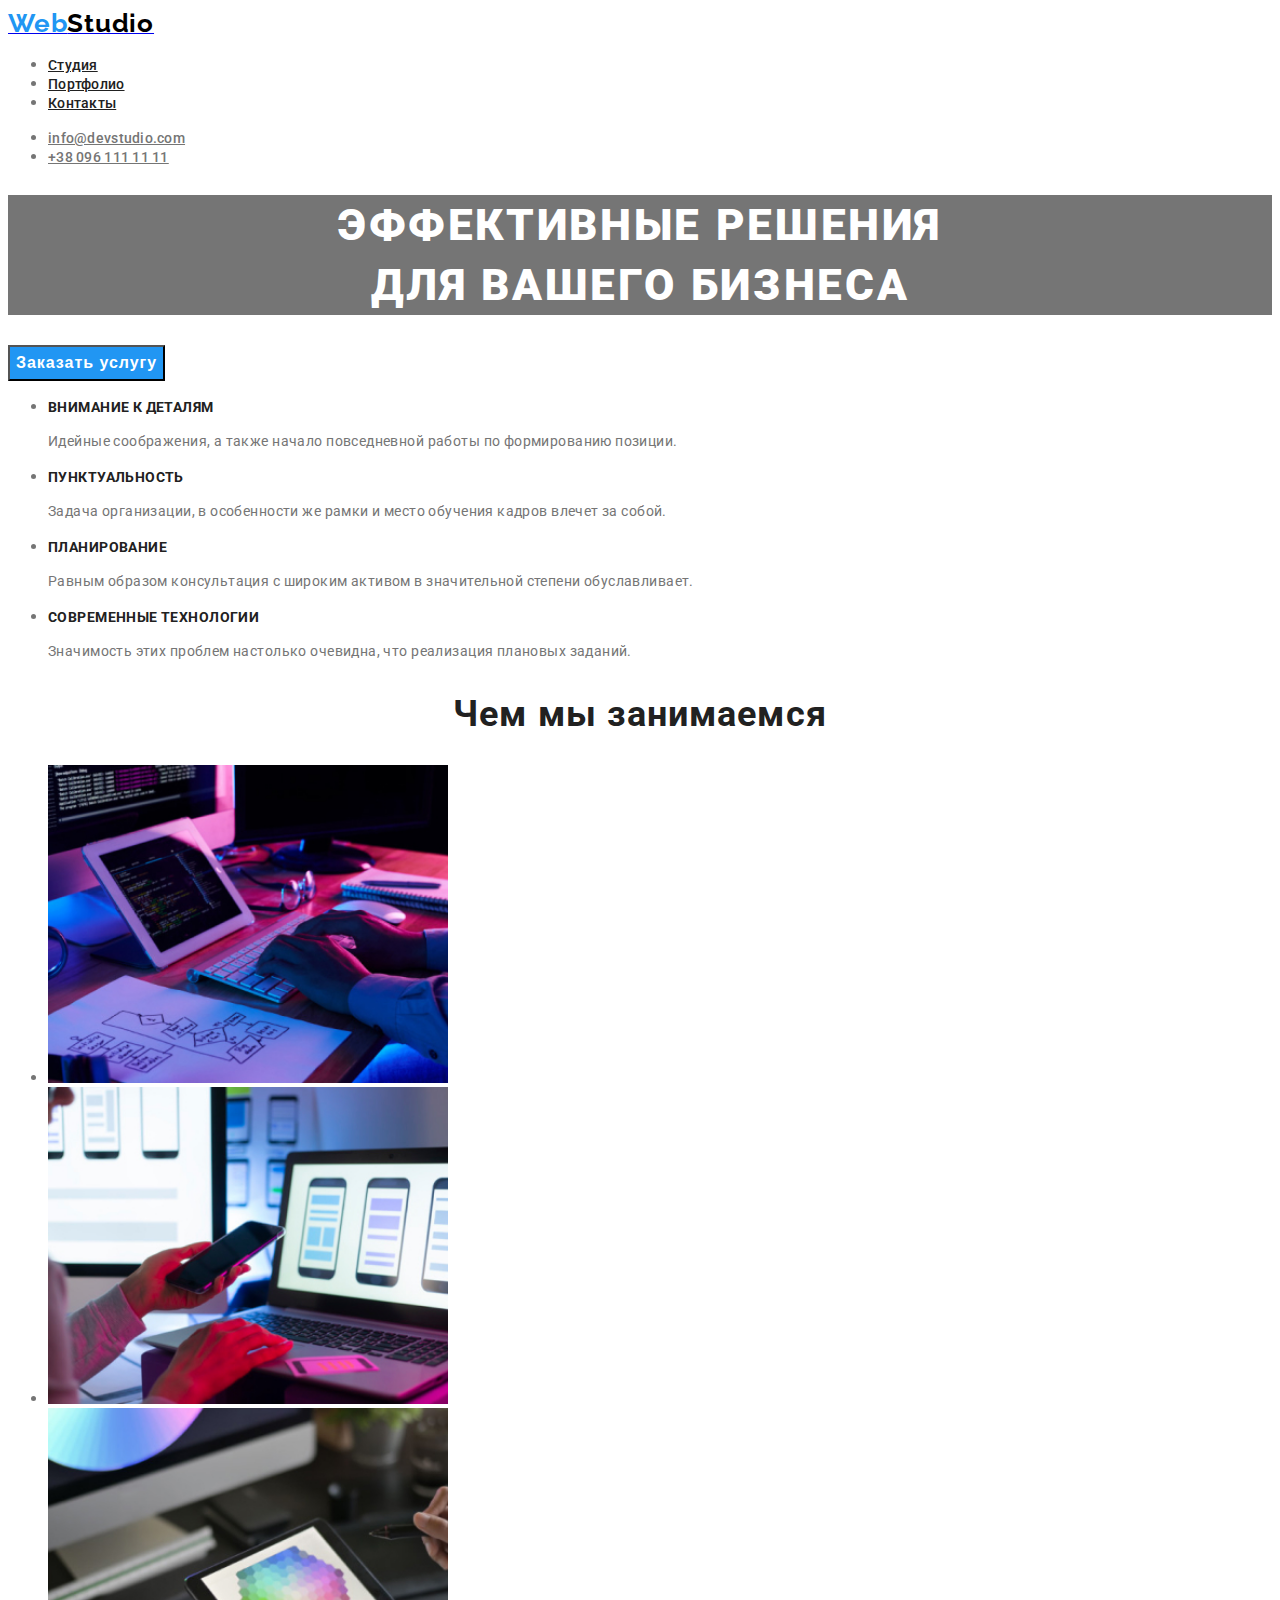
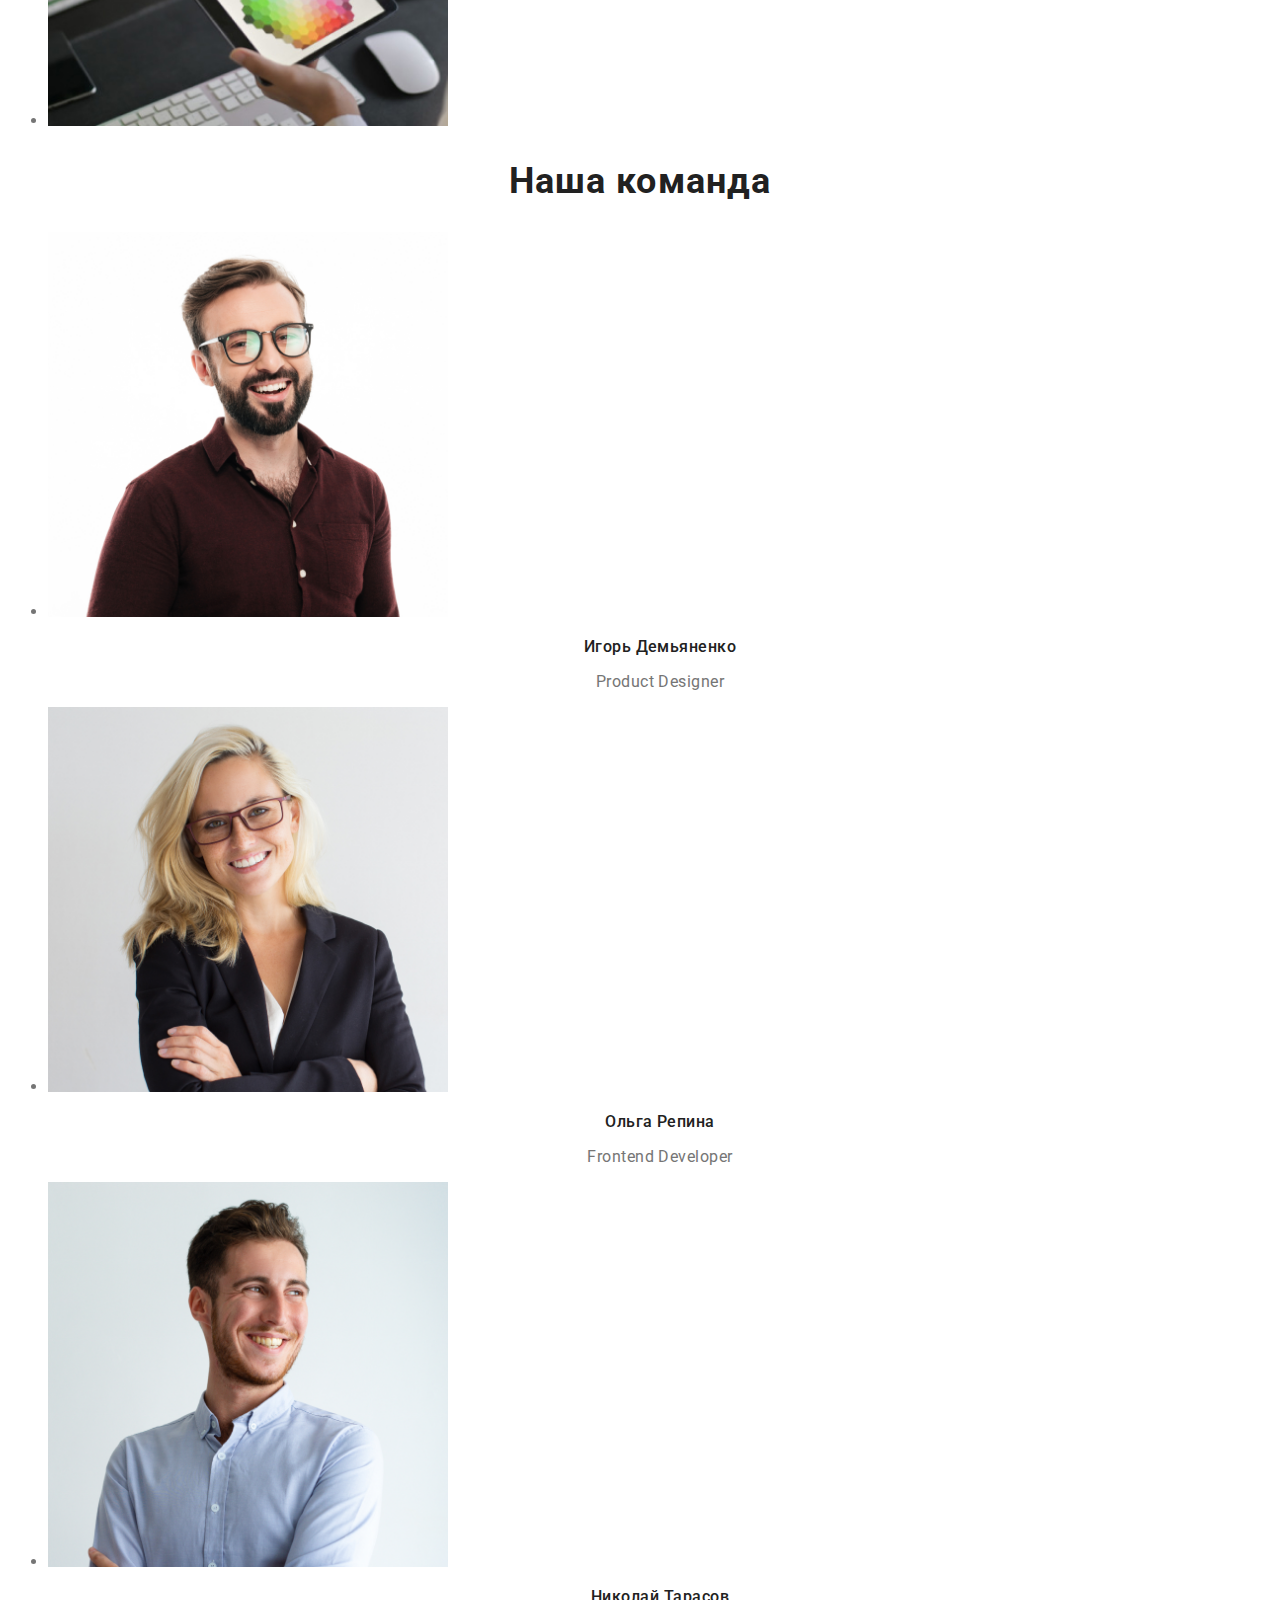
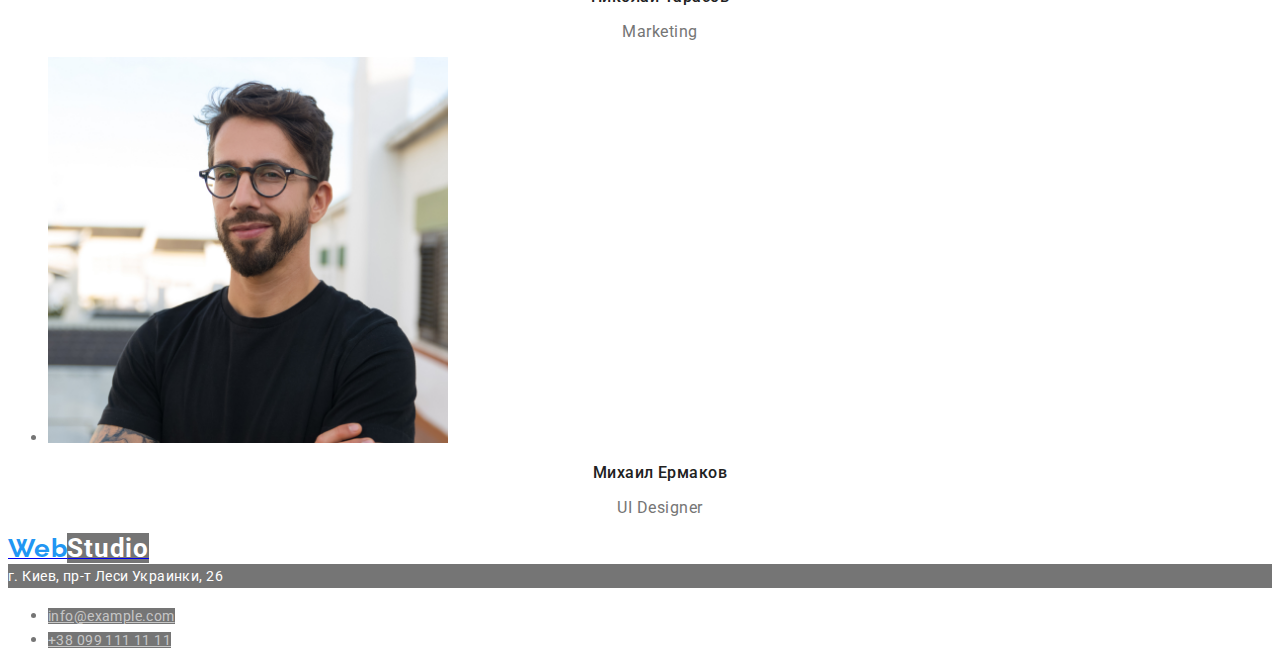
<file: index.html>
<!DOCTYPE html>
<html lang="ru">
<head>
    <meta charset="UTF-8">
    <meta name="viewport" content="width=device-width, initial-scale=1.0">
    <title>WebStudio</title>
    <link rel="stylesheet" href="./css/style.css">
    <link href="https://fonts.googleapis.com/css2?family=Roboto:wght@400;500;900&display=swap" rel="stylesheet">
    <link href="https://fonts.googleapis.com/css2?family=Raleway:wght@800&display=swap" rel="stylesheet">
</head>

<body>
<!--основная навигация по сайту-->
    <header>
        <nav class="navigation">
            <span class="logo">
                <a href="./index.html">
                <span class="logo-part">Web</span><span class="logo-navigation">Studio</span>
                </a>
            </span>
            <ul class="link">
            <li><a class="header-link" href="./index.html">Студия</a></li>
            <li><a class="header-link" href="./portfolio.html">Портфолио</a></li>
            <li><a class="header-link" href="">Контакты</a></li>
            </ul>
            <ul class="contacte-header">
                <li><a  class="contacte-header-link" href="mailto:info@devstudio.com">info@devstudio.com</a></li>
                <li><a class="contacte-header-link" href="tel:+380961111111">+38 096 111 11 11</a></li>
            </ul>
        </nav>    
    </header>

    <main>
<!--Главное о странице-->
        <div class="about-company">
            <section>
                <h1 class="hero">Эффективные решения <br> для вашего бизнеса</h1>
                <button class="order">Заказать услугу</button>
            </section>
        </div>
<!--Преимущества компании-->
        <section class="company-advantages">
            <h2 class="section-header" hidden>O наших преимуществах</h2>
            <ul>
                <li class="block-ompany-advantages">
                    <h3 class="heading-company-advantages">Внимание к деталям</h3>
                    <p class="text-company-advantages">Идейные соображения, а также начало повседневной работы по формированию позиции.</p>
                </li>
                <li class="block-ompany-advantages">
                    <h3 class="heading-company-advantages">Пунктуальность</h3>
                    <p class="text-company-advantages">Задача организации, в особенности же рамки и место обучения кадров влечет за собой.</p>
                </li>
                <li class="block-ompany-advantages">
                    <h3 class="heading-company-advantages">Планирование</h3>
                    <p class="text-company-advantages">Равным образом консультация с широким активом в значительной степени обуславливает.</p>
                </li>
                <li class="block-ompany-advantages">
                    <h3 class="heading-company-advantages">Современные технологии</h3>
                    <p class="text-company-advantages">Значимость этих проблем настолько очевидна, что реализация плановых заданий.</p>
                </li>
            </ul>
        </section>
<!--Что делает компания-->
        <section class="company-gallery">
            <h2 class="section-header">Чем мы занимаемся</h2>
            <ul>
                 <li class="block-company-gallery">
                    <img src="./images/index/img1.jpg" width="400" alt="">
                </li>
                <li class="block-company-gallery">
                    <img src="./images/index/img2.jpg" width="400" alt="">
                </li>
                <li class="block-company-gallery">
                    <img src="./images/index/img3.jpg" width="400" alt="">
                </li>
            </ul>
        </section>
<!--Наша команда-->
        <section class="company-team">
            <h2 class="section-header">Наша команда</h2>
            <ul>
                <li class="block-company-team">
                    <img src="./images/index/teamcard1.jpg" width="400" alt="">
                    <h3 class="heading-company-team">Игорь Демьяненко</h3>
                    <p class="text-company-team">Product Designer</p>
                </li>
                <li class="block-company-team">
                    <img src="./images/index/teamcard2.jpg" width="400" alt="">
                    <h3 class="heading-company-team">Ольга Репина</h3>
                    <p class="text-company-team">Frontend Developer</p>
                </li>
                <li class="block-company-team">
                    <img src="./images/index/teamcard3.jpg" width="400" alt="">
                    <h3 class="heading-company-team">Николай Тарасов</h3>
                    <p class="text-company-team">Marketing</p>
                </li>
                <li class="block-company-team">
                    <img src="./images/index/teamcard4.jpg" width="400" alt="">
                    <h3 class="heading-company-team">Михаил Ермаков</h3>
                    <p class="text-company-team">UI Designer</p>
                </li>
            </ul>
        </section>
    </main>
<!--Подвал-->
    <footer class="footer">
        <a href="./index.html">
            <span class="logo-part">Web</span><span class="logo-footer">Studio</span>
        </a>
            <div>
                <address class="address-footer">г. Киев, пр-т Леси Украинки, 26</address>
                <ul>
                    <li>
                        <a class="contacte-footer-link" href="mailto:info@example.com">info@example.com</a>
                    </li>
                    <li>
                        <a class="contacte-footer-link" href="tel:+380991111111">+38 099 111 11 11</a>
                    </li>
                </ul>
            </div>
    </footer>
</body>
</html>
</file>
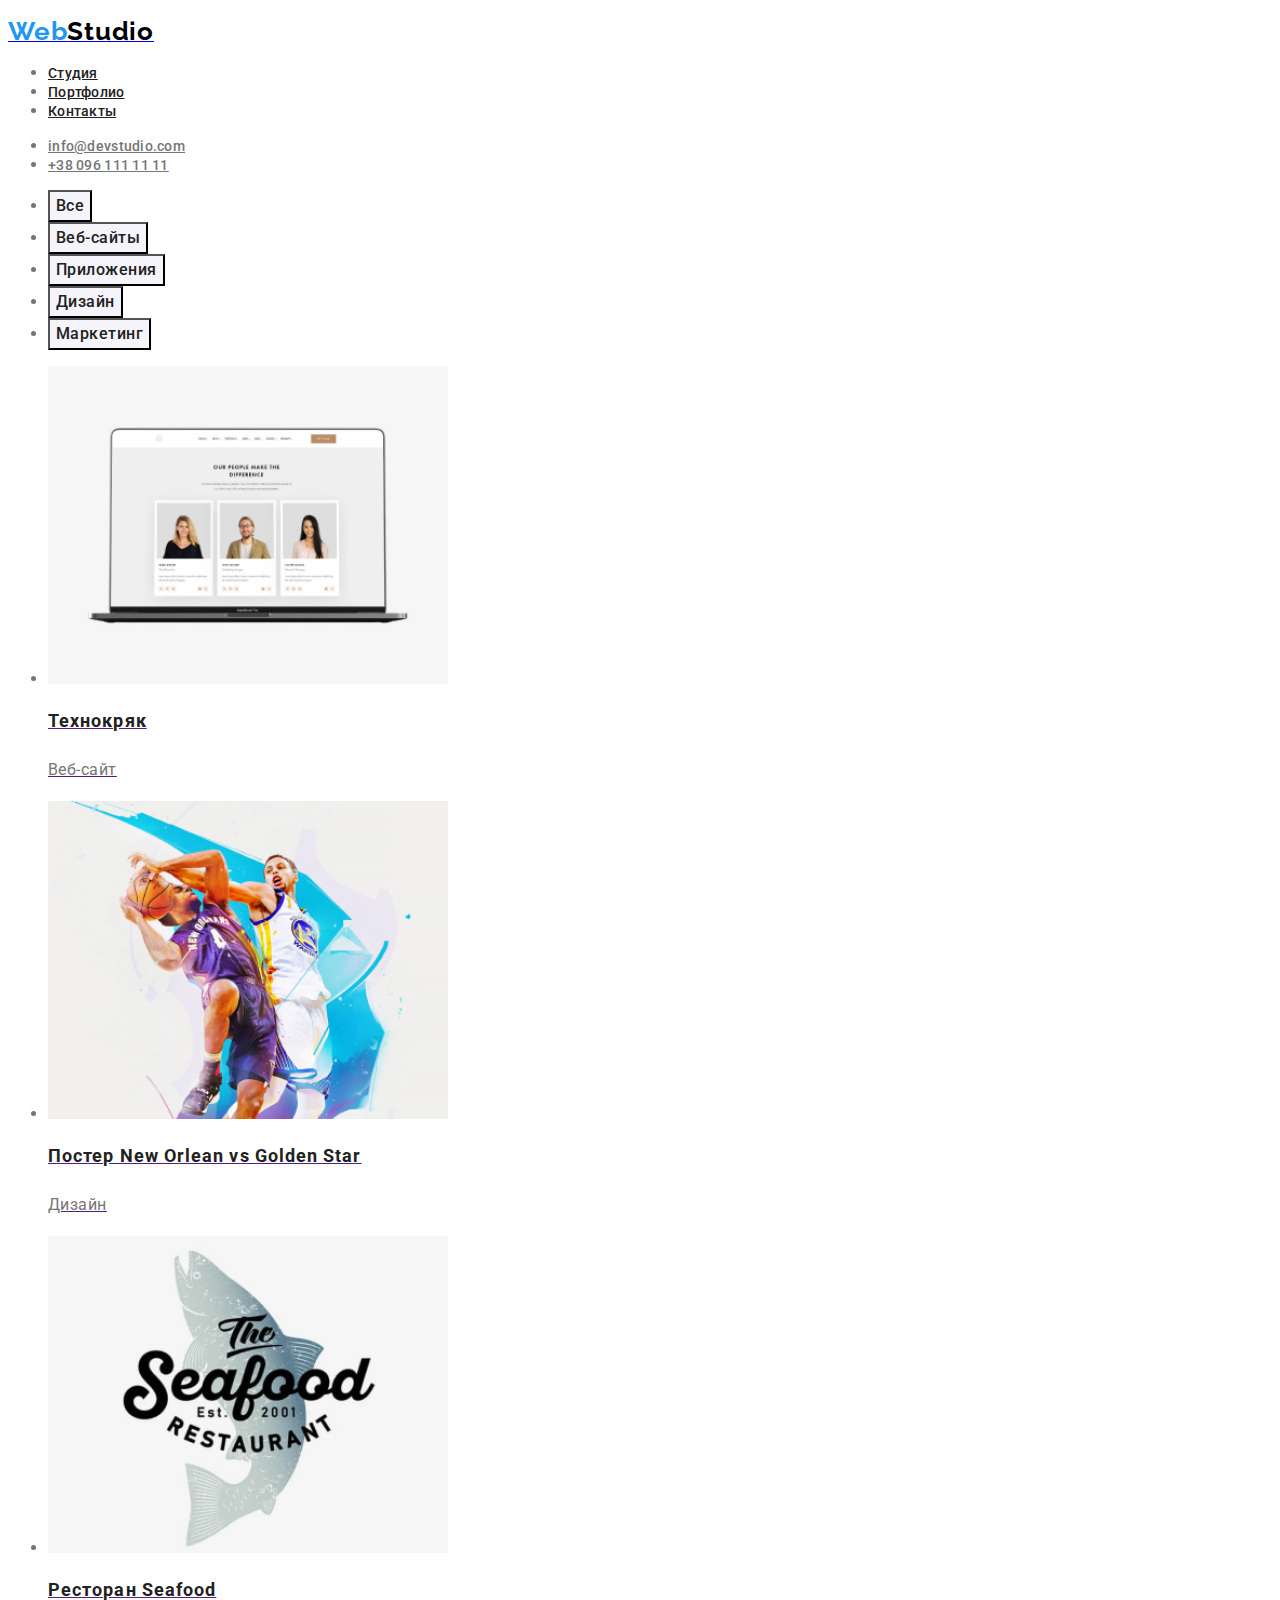
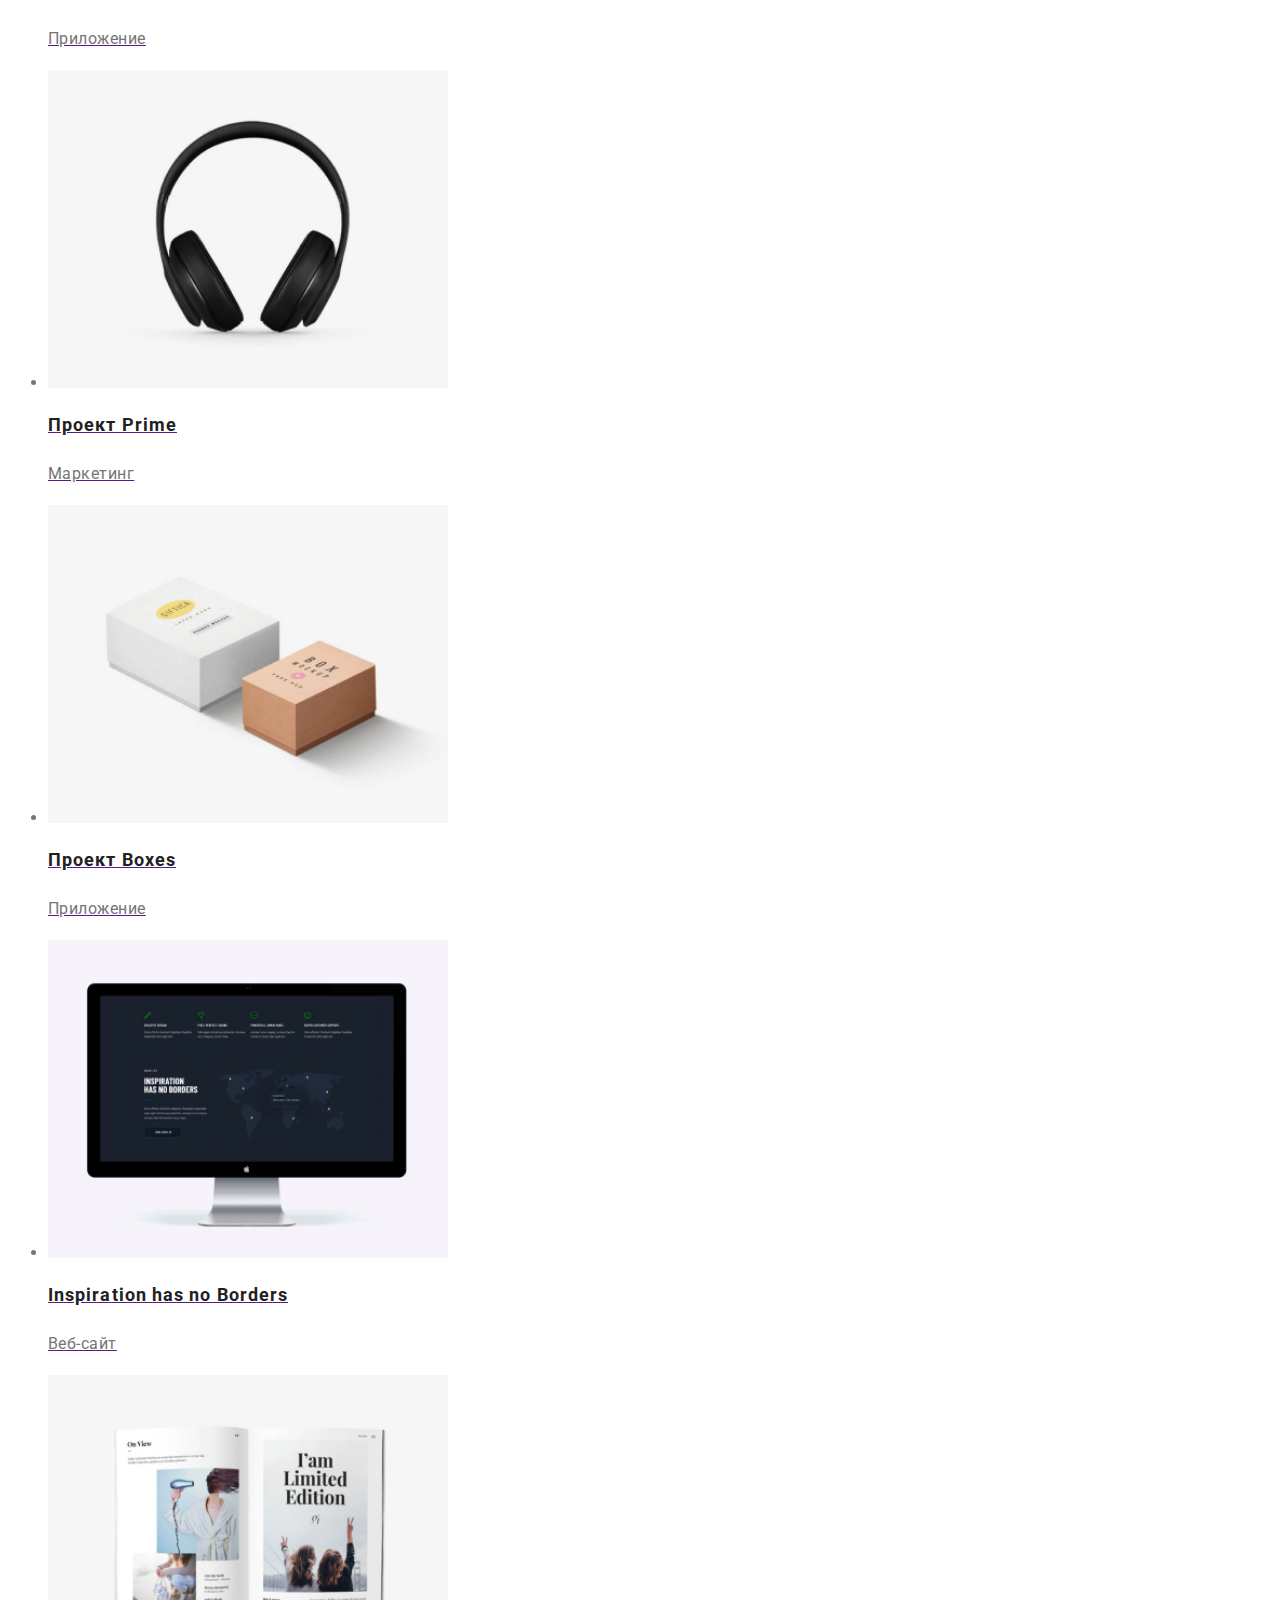
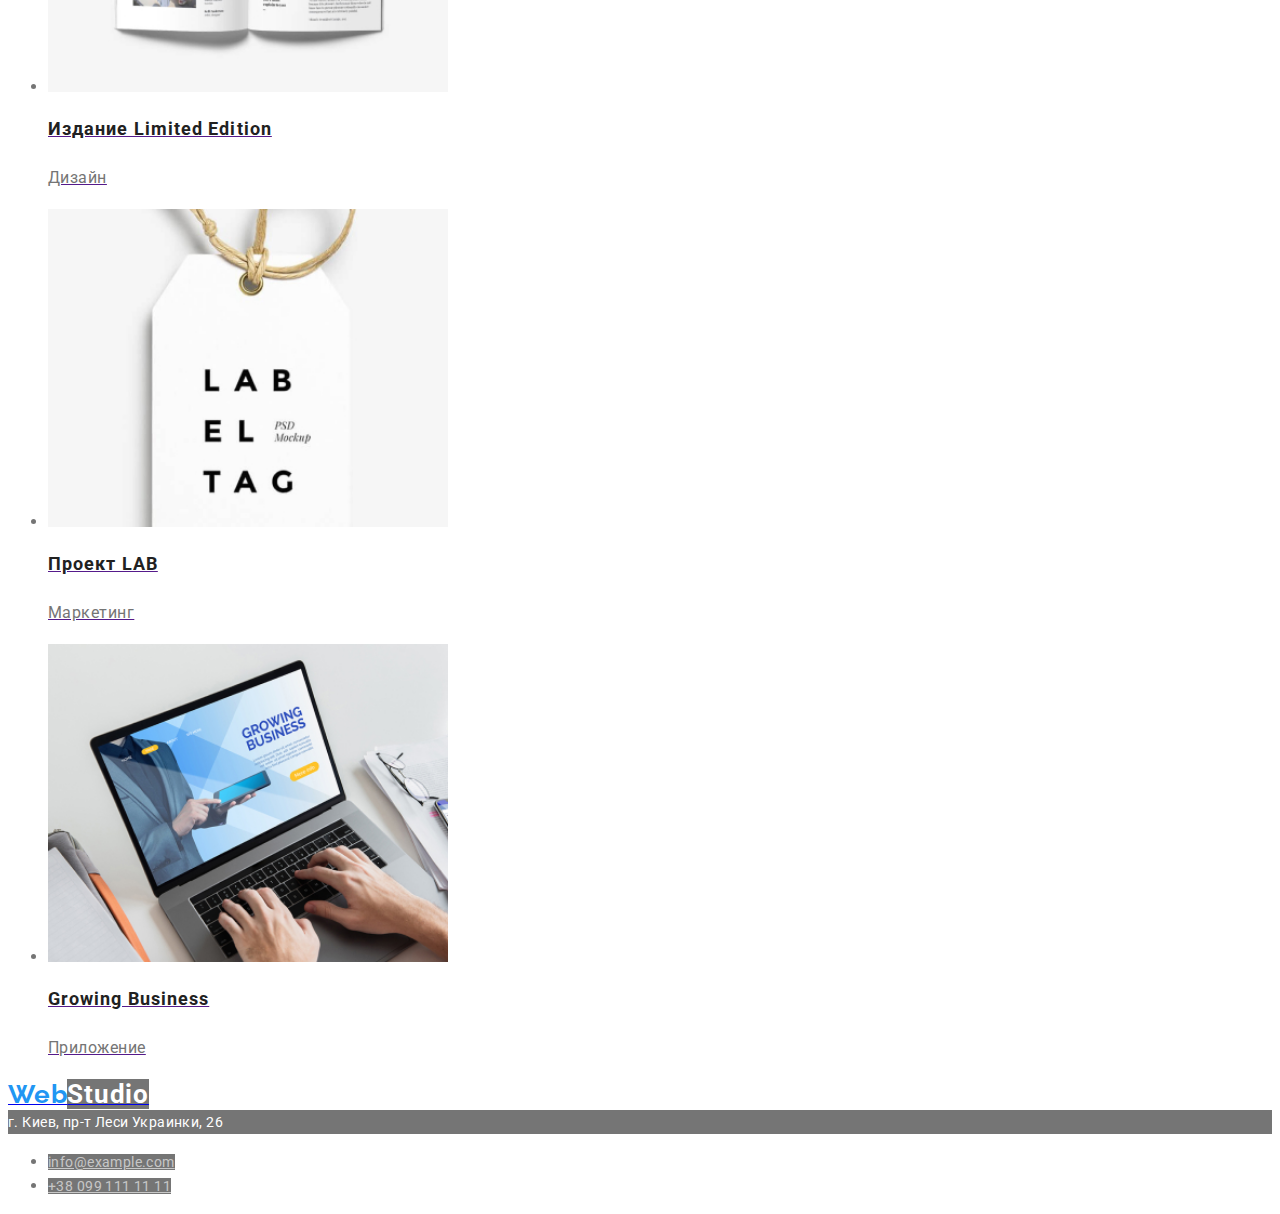
<file: portfolio.html>
<!DOCTYPE html>
<html lang="ru">
  <head>
    <meta charset="UTF-8" />
    <meta name="viewport" content="width=device-width, initial-scale=1.0" />
    <title>Portfolio</title>
    <link rel="stylesheet" href="./css/style.css">
    <link href="https://fonts.googleapis.com/css2?family=Roboto:wght@400;500;900&display=swap" rel="stylesheet">
    <link href="https://fonts.googleapis.com/css2?family=Raleway:wght@800&display=swap" rel="stylesheet">
  </head>

  <body>
    <!--Основная навигация-->
    <header>
      <nav class="navigation">
        <a href="./index.html">
          <p> <span class="logo-part">Web</span><span class="logo-navigation">Studio</span></p>
        </a>
        <ul class="link">
          <li><a class="header-link" href="./index.html">Cтудия</a></li>
          <li><a class="header-link" href="./portfolio.html">Портфолио</a></li>
          <li><a class="header-link" href="">Контакты</a></li>
        </ul>
        <ul class="contacte-header">
          <li><a class="contacte-header-link" href="mailto:info@devstudio.com">info@devstudio.com</a></li>
          <li><a class="contacte-header-link" href="tel:+380961111111">+38 096 111 11 11</a></li>
        </ul>
      </nav>
    </header>

    <main>
      <!--Фильтрация-->
      <section class="filter">
        <h2 hidden>Фильтр по странице</h2>
        <ul>
          <li><button class="filter-button">Все</button></li>
          <li><button class="filter-button">Веб-сайты</button></li>
          <li><button class="filter-button">Приложения</button></li>
          <li><button class="filter-button">Дизайн</button></li>
          <li><button class="filter-button">Маркетинг</button></li>
        </ul>
      </section>

      <!--Примеры проектов-->
      <section class="work-examples">
        <h2 hidden>Эффективные решения для вашего бизнеса</h2>
        <ul>
          <li>
            <a href=""><img class="work-examples-image" src="./images/Portfolio/img1.jpg" width="400" alt="" />
              <h2 class="work-examples-title">Технокряк</h2>
              <p class="work-examples-link">Веб-сайт</p>
            </a>
          </li>
          <li>
            <a href=""><img class="work-examples-image" src="./images/Portfolio/img2.jpg" width="400" alt="" />
              <h2 class="work-examples-title">Постер New Orlean vs Golden Star</h2>
              <p class="work-examples-link">Дизайн</p>
            </a>
          </li>
          <li>
            <a href=""><img class="work-examples-image" src="./images/Portfolio/img3.jpg" width="400" alt="" />
              <h2 class="work-examples-title">Ресторан Seafood</h2>
              <p class="work-examples-link">Приложение</p>
            </a>
          </li>
          <li>
            <a href=""><img class="work-examples-image" src="./images/Portfolio/img4.jpg" width="400" alt="" />
              <h2 class="work-examples-title">Проект Prime</h2>
              <p class="work-examples-link">Маркетинг</p>
            </a>
          </li>
          <li>
            <a href=""><img class="work-examples-image" src="./images/Portfolio/img5.jpg" width="400" alt="" />
              <h2 class="work-examples-title">Проект Boxes</h2>
              <p class="work-examples-link">Приложение</p>
            </a>
          </li>
          <li>
            <a href=""><img class="work-examples-image" src="./images/Portfolio/img6.jpg" width="400" alt="" />
              <h2 class="work-examples-title">Inspiration has no Borders</h2>
              <p class="work-examples-link">Веб-сайт</p>
            </a>
          </li>
          <li>
            <a href=""><img class="work-examples-image" src="./images/Portfolio/img7.jpg" width="400" alt="" />
              <h2 class="work-examples-title">Издание Limited Edition</h2>
              <p class="work-examples-link">Дизайн</p>
            </a>
          </li>
          <li>
            <a href=""><img class="work-examples-image" src="./images/Portfolio/img8.jpg" width="400" alt="" />
              <h2 class="work-examples-title">Проект LAB</h2>
              <p class="work-examples-link">Маркетинг</p>
            </a>
          </li>
          <li>
            <a href=""><img class="work-examples-image" src="./images/Portfolio/img9.jpg" width="400" alt="" />
              <h2 class="work-examples-title">Growing Business</h2>
              <p class="work-examples-link">Приложение</p>
            </a>
          </li>
        </ul>
      </section>
    </main>

    <!--Подвал-->
    <footer class="footer">
      <a href="./index.html">
        <span class="logo-part">Web</span><span class="logo-footer">Studio</span>
      </a>
      <div>
        <address class="address-footer">г. Киев, пр-т Леси Украинки, 26</address>
        <ul>
          <li>
            <a class="contacte-footer-link" href="mailto:info@example.com">info@example.com</a>
          </li>
          <li>
            <a class="contacte-footer-link" href="tel:+380991111111">+38 099 111 11 11</a>
          </li>
        </ul>
      </div>
    </footer>
  </body>

</html>
</file>
<file: css/style.css>
body {
  font-family: 'Roboto', sans-serif;
  color: var(--main-color);
}

:root {
  --main-color: #757575;
  --color-negative-text: #ffffff;
  --auxiliary-color: #212121;
  --focus-button-bcg-color: #2196f3;
}

/* WebStudio */
.logo-navigation {
  font-family: 'Raleway', sans-serif;
  font-style: normal;
  font-weight: bold;
  font-size: 26px;
  line-height: 31px;
  letter-spacing: 0.03em;
  color: #000000;
}

/*основная навигация по сайту*/
.logo-part {
  font-family: Raleway;
  font-style: normal;
  font-weight: bold;
  font-size: 26px;
  line-height: 31px;
  letter-spacing: 0.03em;
  color: var(--focus-button-bcg-color);
}

.header-link {
  color: var(--auxiliary-color);
  font-weight: 500;
  font-size: 14px;
  line-height: 16px;
  letter-spacing: 0.02em;
}

.link .header-link:hover {
  color: var(--focus-button-bcg-color);
}

.link .header-link:focus {
  color: var(--focus-button-bcg-color);
}

.contacte-header-link {
  font-style: normal;
  font-weight: 500;
  font-size: 14px;
  line-height: 16px;
  letter-spacing: 0.02em;
  color: var(--main-color);
}

.contacte-header .contacte-header-link:hover {
  color: var(--focus-button-bcg-color);
}

.contacte-header .contacte-header-link:focus {
  color: var(--focus-button-bcg-color);
}

.hero {
  font-style: normal;
  font-weight: 900;
  font-size: 44px;
  line-height: 60px;
  text-align: center;
  letter-spacing: 0.06em;
  text-transform: uppercase;
  color: var(--color-negative-text);
  /*для наглядности цвета заголовка*/
  background-color: #757575;
}

.order {
  font-style: normal;
  font-weight: bold;
  font-size: 16px;
  line-height: 30px;
  display: flex;
  align-items: center;
  text-align: center;
  letter-spacing: 0.06em;
  color: var(--color-negative-text);
  background-color: var(--focus-button-bcg-color);
}

.heading-company-advantages {
  font-weight: bold;
  font-size: 14px;
  line-height: 16px;
  letter-spacing: 0.03em;
  text-transform: uppercase;
  color: var(--auxiliary-color);
}

.text-company-advantages {
  font-style: normal;
  font-weight: normal;
  font-size: 14px;
  line-height: 24px;
  letter-spacing: 0.03em;
  color: var(--main-color);
}

.section-header {
  font-style: normal;
  font-weight: bold;
  font-size: 36px;
  line-height: 42px;
  text-align: center;
  letter-spacing: 0.03em;
  color: var(--auxiliary-color);
}

.heading-company-team {
  font-style: normal;
  font-weight: 500;
  font-size: 16px;
  line-height: 19px;
  text-align: center;
  letter-spacing: 0.03em;
  color: var(--auxiliary-color);
}

.text-company-team {
  font-style: normal;
  font-weight: normal;
  font-size: 16px;
  line-height: 19px;
  text-align: center;
  letter-spacing: 0.03em;
  color: var(--main-color);
}

.logo-footer {
  font-style: normal;
  font-weight: bold;
  font-size: 26px;
  line-height: 31px;
  letter-spacing: 0.03em;
  color: var(--color-negative-text);
  /*для видимости*/
  background-color: #757575;
}

.address-footer {
  font-style: normal;
  font-weight: normal;
  font-size: 14px;
  line-height: 24px;
  letter-spacing: 0.03em;
  color: var(--color-negative-text);
  /*для видимости*/
  background-color: #757575;
}

.contacte-footer-link {
  font-style: normal;
  font-weight: normal;
  font-size: 14px;
  line-height: 24px;
  letter-spacing: 0.03em;
  color: rgba(255, 255, 255, 0.6);
  /*для видимости*/
  background-color: #757575;
}

.footer .contacte-footer-link:hover {
  color: var(--focus-button-bcg-color);
}

.footer .contacte-footer-link:focus {
  color: var(--focus-button-bcg-color);
}

.filter-button {
  font-family: Roboto;
  font-style: normal;
  font-weight: 500;
  font-size: 16px;
  line-height: 26px;
  text-align: center;
  letter-spacing: 0.03em;
  color: var(--auxiliary-color);
  background-color: #f5f4fa;
}

.filter .filter-button:hover {
  background-color: var(--focus-button-bcg-color);
  color: var(--color-negative-text);
}

.filter .filter-button:focus {
  background-color: var(--focus-button-bcg-color);
  color: var(--color-negative-text);
}

.work-examples-title {
  font-style: normal;
  font-weight: bold;
  font-size: 18px;
  line-height: 36px;
  letter-spacing: 0.06em;
  color: var(--auxiliary-color);
}

.work-examples-link {
  font-style: normal;
  font-weight: normal;
  font-size: 16px;
  line-height: 30px;
  letter-spacing: 0.03em;
  color: var(--main-color);
}
</file>
